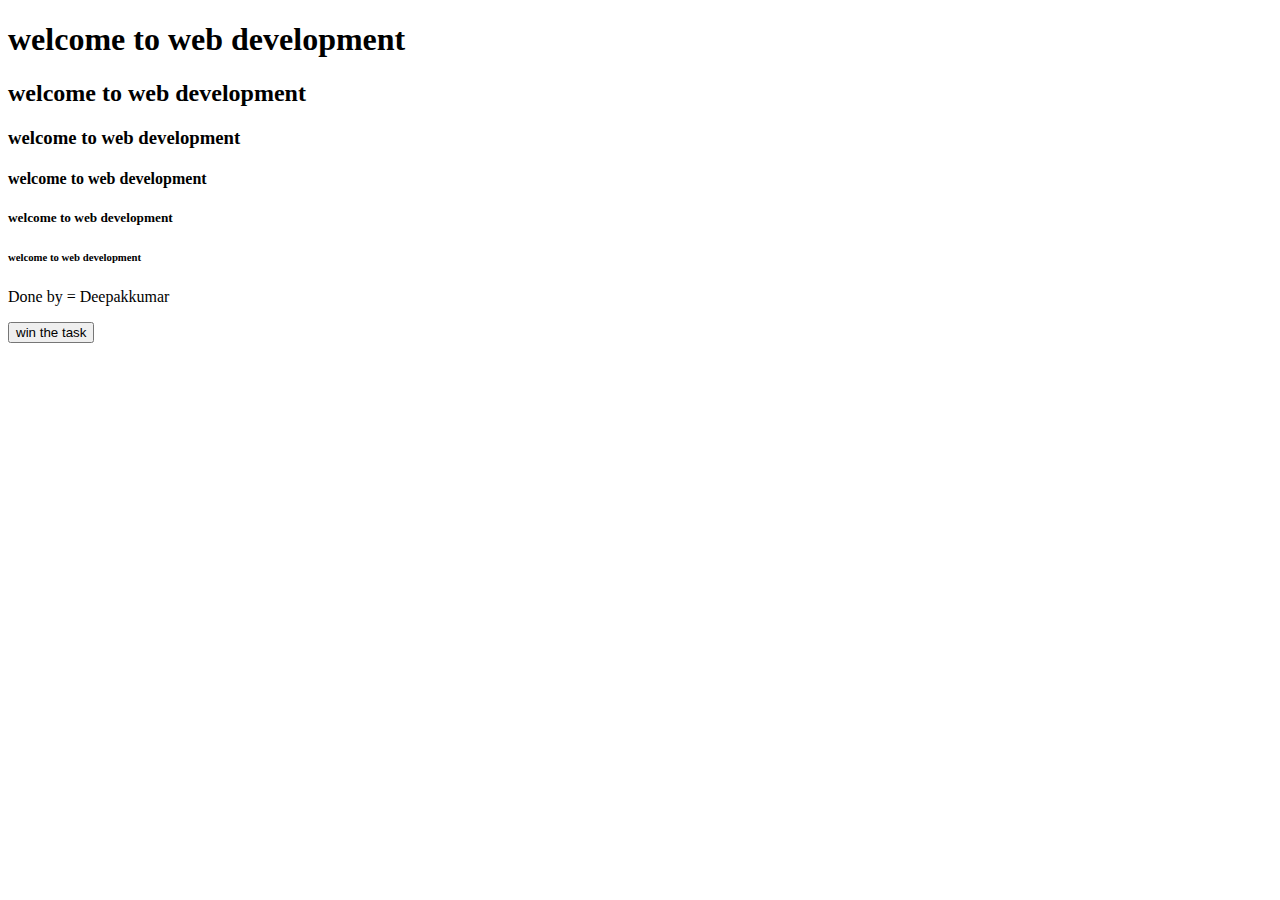
<file: learnwebdev/tut1/index.html>
<!DOCTYPE html>
<html lang="en">
<head>
    <meta charset="UTF-8">
    <meta name="viewport" content="width=device-width, initial-scale=1.0">
    <title>Document</title>
</head>
<body>
    <h1>welcome to web development</h1>
    <h2>welcome to web development</h2>
    <h3>welcome to web development</h3>
    <h4>welcome to web development</h4>
    <h5>welcome to web development</h5>
    <h6>welcome to web development</h6>
    <p>Done by = Deepakkumar</p>
    <button>win the task</button>
</body>
</html>
</file>
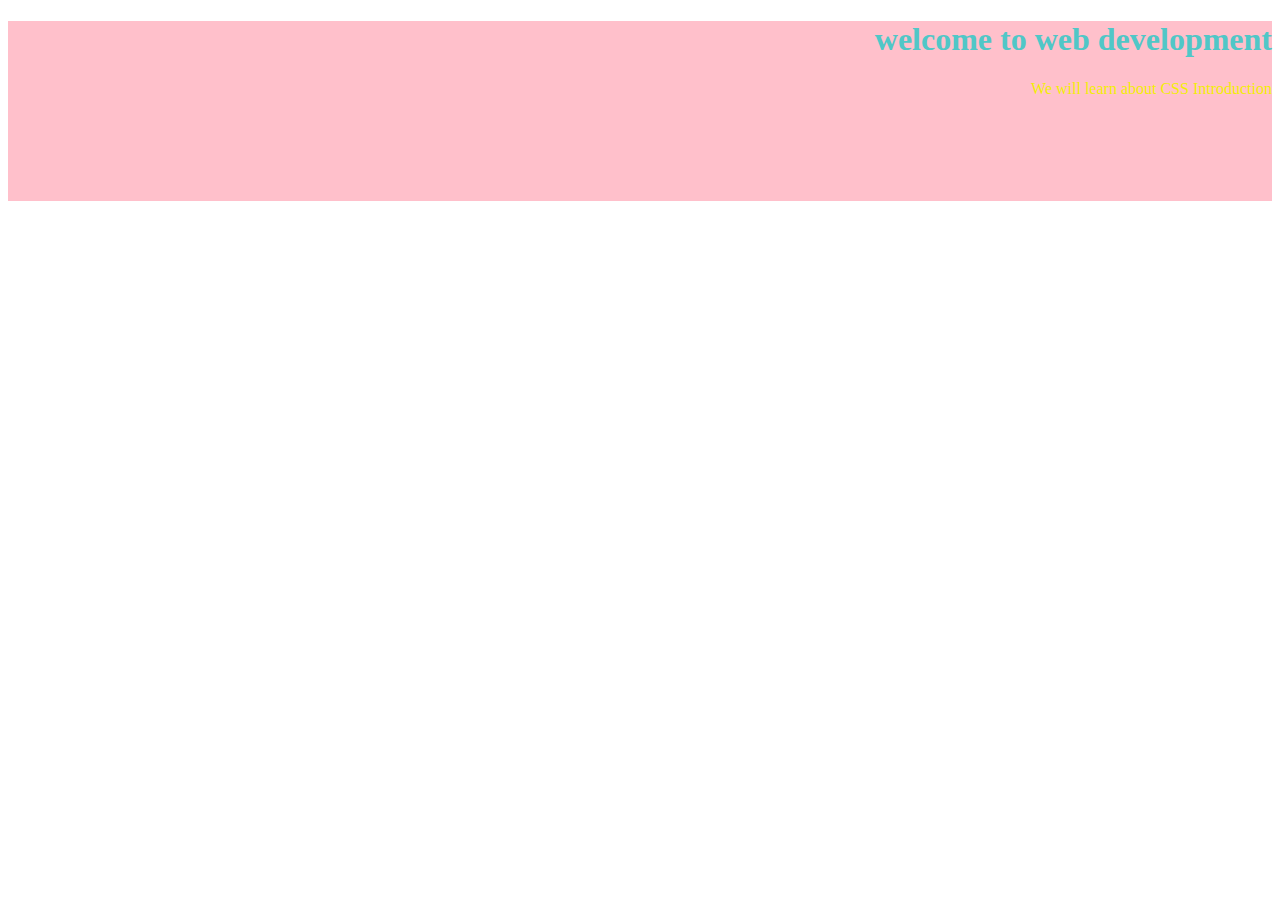
<file: learnwebdev/tut2/index.html>
<!DOCTYPE html>
<html lang="en">
<head>
    <meta charset="UTF-8">
    <meta name="viewport" content="width=device-width, initial-scale=1.0">
    <title>Document</title>
    <link rel="stylesheet" href="style.css">
</head>
<body>
    <div class="my-container">
        <h1>welcome to web development</h1>
        <p>We will learn about CSS Introduction</p>
    <div>
</body>
</html>
</file>
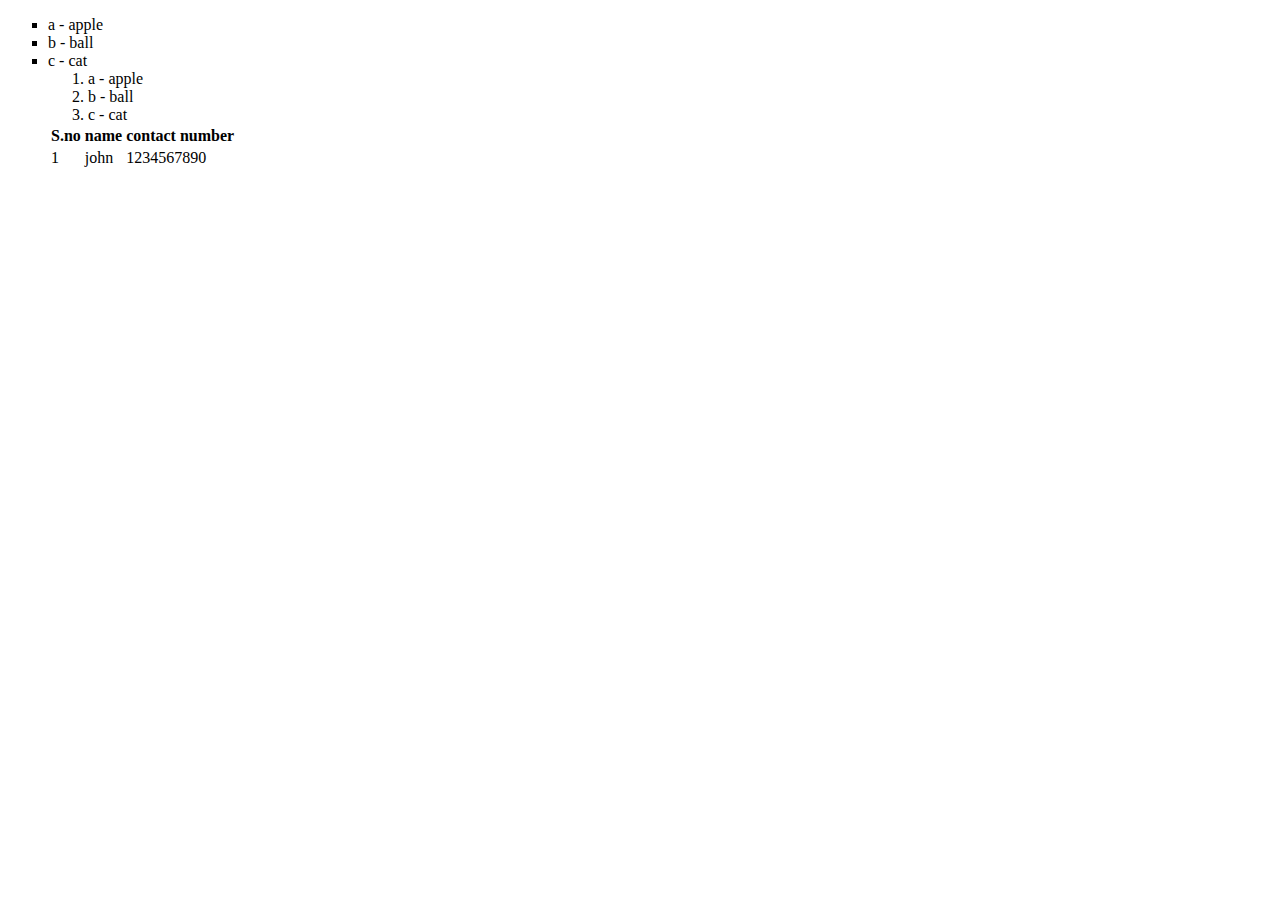
<file: learnwebdev/tut4/index.html>
<!DOCTYPE html>
<html lang="en">
<head>
    <meta charset="UTF-8">
    <meta name="viewport" content="width=device-width, initial-scale=1.0">
    <title>Document</title>
    <link rel="stylesheet" href="style.css">
</head>
<body>
    <ul class="list">
        <li>a - apple </li>
        <li>b - ball</li>
        <li>c - cat</li>
    <ol type="">
        <li>a - apple </li>
        <li>b - ball</li>
        <li>c - cat</li>
    </ol>
    <table>
        <tr>
            <th>S.no </th>
            <th>name</th>
            <th>contact number</th>
        </tr> 
        <tr>
            <td>1</td>
            <td>john</td>
            <td>1234567890</td>  
        </tr>
    </table>
</body>
</html>
</file>
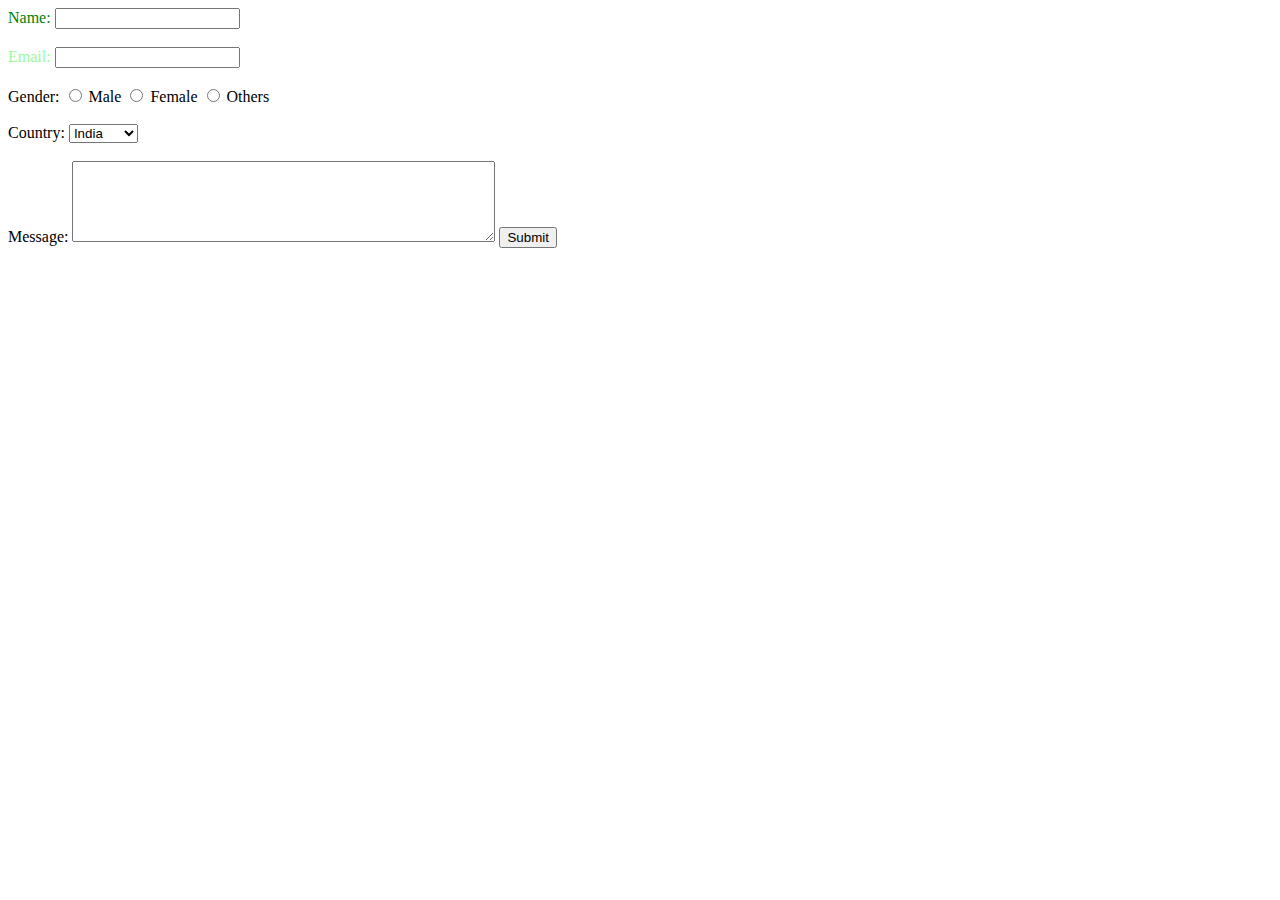
<file: learnwebdev/tut5/index.html>
<!DOCTYPE html>
<html lang="en">
<head>
    <meta charset="UTF-8">
    <meta name="viewport" content="width=device-width, initial-scale=1.0">
    <title>Document</title>
    <link rel="stylesheet" href="style.css">
</head>
<body>
    <form class="container">
        <label1 for="name">Name:</label1>
        <input type ="text" id="name" name="name">
        <br>
        <br>
        <label2 for = "email">Email: </label2>
        <input type ="email" id="email" name="email">
        <br>
        <br>
        <label form="gender">Gender: </label>
        <input type="radio" id="male" name="gender" value ="male">
        <label for ="male"> Male</label>
        <input type="radio" id="female" name="gender" value ="female">
        <label for ="female"> Female</label>
        <input type="radio" id="others" name="gender" value ="others">
        <label for ="male"> Others</label>
        <br>
        <br>
        <label for="country">Country: </label>
        <select id="country" name="country">
            <option value="india">India</option>
            <option value="canada">Canada</option>
            <option value="uk">UK</option>
            <option value="usa">USA</option>
        <select>
        <br>
        <br>
        <label for="message">Message: </label>
        <textarea id="message" name="message" rows="5" cols="50"></textarea>
        <input type="submit" value="Submit">
        </form>
</body>
</html>
</file>
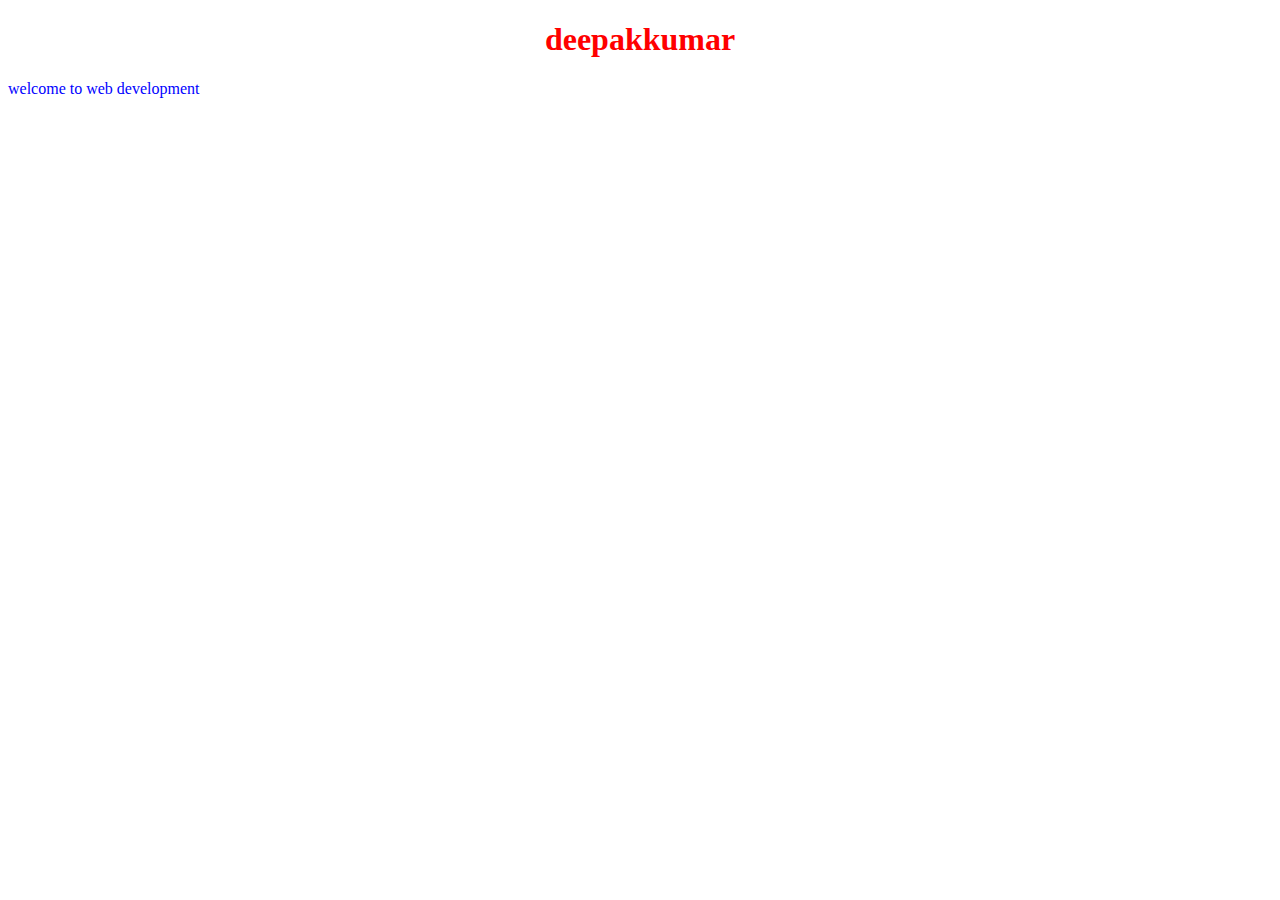
<file: learnwebdev/tut7/index.html>
<!DOCTYPE html>
<html lang="en">
<head>
    <meta charset="UTF-8">
    <meta name="viewport" content="width=device-width, initial-scale=1.0">
    <title>Document</title>
    <list rel="stylesheet" href="style.css">
    <style>
        .heading{
            color: red;
            text-align: center;
        }

    </style>
</head>
<body>
    <h1 class = "heading">deepakkumar</h1>
    <p style ="color:blue;">welcome to web development</p>
</body>
</html>
</file>
<file: learnwebdev/tut2/style.css>
h1{
    color: #50C7C7;
}

p {
    color:rgb(242, 238, 5);
}

.my-container {
    height:20vh;
    background-color: pink;
    text-align: right;
}
</file>
<file: learnwebdev/tut4/style.css>
.list{
    list-style-type: square;
}
</file>
<file: learnwebdev/tut5/style.css>
Label1{
color:Green
}

Label2{
color:palegreen

}
</file>
